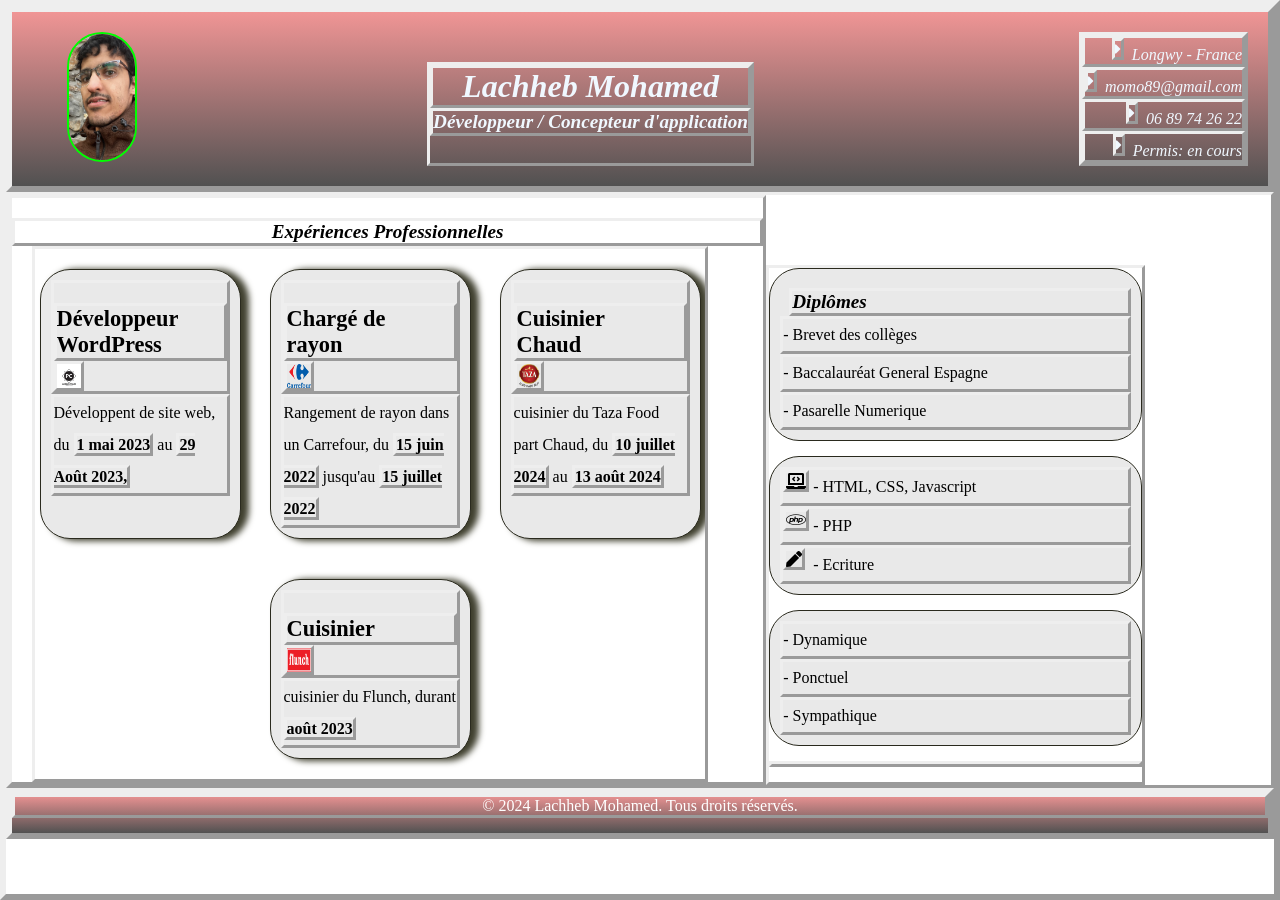
<file: index.html>
<html lang="fr">
<head>
    <meta charset="UTF-8">
    <meta name="viewport" content="width=device-width, initial-scale=1.0">
    <link rel="stylesheet" href="cvcv.css">
    <link rel="stylesheet" href="https://cdnjs.cloudflare.com/ajax/libs/font-awesome/5.15.2/css/all.min.css">
    <title>CV de Lachheb Mohamed</title>
</head>

<body>
    <header>
        <div class="container">
            <img src="mi foto.jpg" alt="Image de Mohamed">
            <div class="identité">
                <h1> Lachheb Mohamed</h1>
                <h2>Développeur / Concepteur d'application</h2>
            </div>
            <div class="infos-perso">
                <p><i class="fas fa-caret-right"></i>&nbsp; Longwy - France</p>
                <p><i class="fas fa-caret-right"></i>&nbsp; momo89@gmail.com</p>
                <p><i class="fas fa-caret-right"></i>&nbsp; 06 89 74 26 22</p>
<p><i class="fas fa-caret-right"></i>&nbsp; Permis: en cours </p>
            </div>
        </div>
    </header>
    <main>
        <section class="left-part">
            <h2>Expériences Professionnelles</h2>
            <div class="experience-list">
                <article class="experience">
                    <div class="nom">
                    <h4>Développeur <br>WordPress</h4><img src="pc img.webp" alt=""></div>
                    <p>Développent de site web, du <b>1 mai 2023</b> au <b>29 Août 2023,</b></p>
                </article>
                <article class="experience">
                    <div class="nom">
                    <h4>Chargé de <br>rayon</h4><img src="carrefour.webp" alt="Carrefour"></div>
                    <p>Rangement de rayon dans un Carrefour, du <b>15 juin 2022</b> jusqu'au <b>15 juillet 2022</b></p>
                </article>
                <article class="experience">
                    <div class="nom">
                    <h4>Cuisinier<br>Chaud</h4> <img src="taza food.webp" alt="taza food"></div>
                    <p>cuisinier du Taza Food part Chaud, du <b>10 juillet 2024</b> au <b>13 août 2024</b></p>
                </article>
                <article class="experience">
                    <div class="nom">
                    <h4>Cuisinier</h4> <img src="flunch.webp" alt="flunch"></div>
                    <p>cuisinier du Flunch, durant <b>août 2023</b></p>
                </article>
            </div>
        </section>
        <aside class="right-part">
            
            <div class="formation">
                <h2>Diplômes</h2>
                <p> - Brevet des collèges</p>
                <p> - Baccalauréat General Espagne </p>
                <p> - Pasarelle Numerique </p>
            </div>
            <div class="compétences">
                <p><i class="fas fa-laptop-code"></i>&nbsp;- HTML, CSS, Javascript</p>
                <p><i class="fab fa-php"></i>&nbsp;- PHP</p>
                <p><i class="fas fa-pen"></i> &nbsp;- Ecriture</p>


            </div>
            <div class="qualités">
                <p> - Dynamique</p>
                <p> - Ponctuel</p>
                <p> - Sympathique</p>
            </div>
            <div class="liens-externes">

            </div>

        </aside>

    </main>
    <footer>
        <div class="container">
            <p>&copy; 2024 Lachheb Mohamed. Tous droits réservés.</p>
        </div>
    </footer>
</body>
</html>
</file>
<file: cvcv.css>
*{
    box-sizing: border-box;
    padding: 0;
    margin-top: 0;
    margin-left: 0;
    margin-right: 0;
    margin-bottom: 0;
    list-style: none;
    overflow-x: hidden;
    border-style:outset;
  }
  
  
  
  header .container {
  background: linear-gradient(to bottom, rgb(240, 149, 149), rgba(0, 0, 0, 0.681)100%);
      padding: 20px ;
      display: flex;
      justify-content: space-between;
      color: aliceblue;
      font-style: italic;
  }
  
  .identité {
      text-align: center;
      margin-top: 30px;
  }
  
  .infos-perso p {
      text-align: right;
  }
  
  h2 {
      font-family:Georgia, 'Times New Roman', Times, serif;
      font-weight:900;
      font-size: 1.2rem;
      font-style: italic;
  }
  
  .container img {
      height: 130px;
      width: 70px;
      transform: translateX(50%);
      border-radius: 200px;
      border: 2px solid rgb(0, 255, 0);
  }
  
.compétences{
    position: relative;
}

  .profil, .formation, .autres-informations, .compétences, .experience, .qualités{
      border: 1px solid rgb(42, 42, 30);
      background-color: rgb(233, 233, 233);
      cursor: pointer;
      border-radius: 30px;
      padding: 10px;
  }
  
  main {
      display: grid;
      grid-template-columns: 60% 30%;
  }
  .left-part h2 {
      text-align: center;
      margin-top: 20px;
  }
  .experience-list {
      display: flex;
      justify-content: space-around;
      flex-wrap: wrap;
      gap: 20px;
      width: 90%;
      transform: translateX(20px);
  }
  article:last-child {
      margin-bottom: 20px;
  }

  article {
      width: 30%;
      padding: 100px;
      margin-top: 20px;
      flex-wrap: wrap;
      transition: 0.5s ease-in;
      box-shadow:7px 1px 6px 1px rgb(64 64 47)
  }

article:hover{
    transform: translateY(-5px);


}
  
  .experience h4 {
      font-size: 1.4rem;
      margin-top: 20px;
  
  }
  
  aside{
    margin-top: 70px;
  }
.right-part div {
    margin-bottom: 15px;
    flex-wrap: wrap;
    
  }

  .right-part div p{
    margin-left: 10px;
    line-height: 32px;
    margin: auto;
    padding: auto;

  }

  .right-part div h2 {
    margin-left: 9px;
    margin-top: 9px;
  }

footer .container{
    background: linear-gradient(to bottom, rgb(240, 149, 149), rgba(0, 0, 0, 0.681)100%);
    color: white;
    padding-bottom: 15px;
    text-align: center;
}
/*media queries*/

@media (max-width: 942px){
    .experience h4 {
        font-size: 1 rem;
    }
 article{
    width: 40%
 }
.infos-perso{
    display: none;
}
.container img{
    height: 50px;
    width: 50px;
}
}
/*media queries*/



/*media queries*/

@media (max-width:600px ){

    .experience h4 {
        font-size: 0.9rem;
    }
    .identité {
       margin: 0 auto;
      
    }
    .container img{
        display: none;
    }
    .infos-perso{
        display: none;
    }
  
    article{
        width: 100%;
        flex-wrap:wrap;
        margin-right: 70px;
    }

    .left-part{
width: 100%;


    }

    .right-part{
        width: 90%;
        margin: 0 auto;
    }
    
    main{
        display: block;
    }
}

.nom img{
    height: 30px;
    width: 30px;
}

.experience p{
    line-height: 2;
}
</file>
